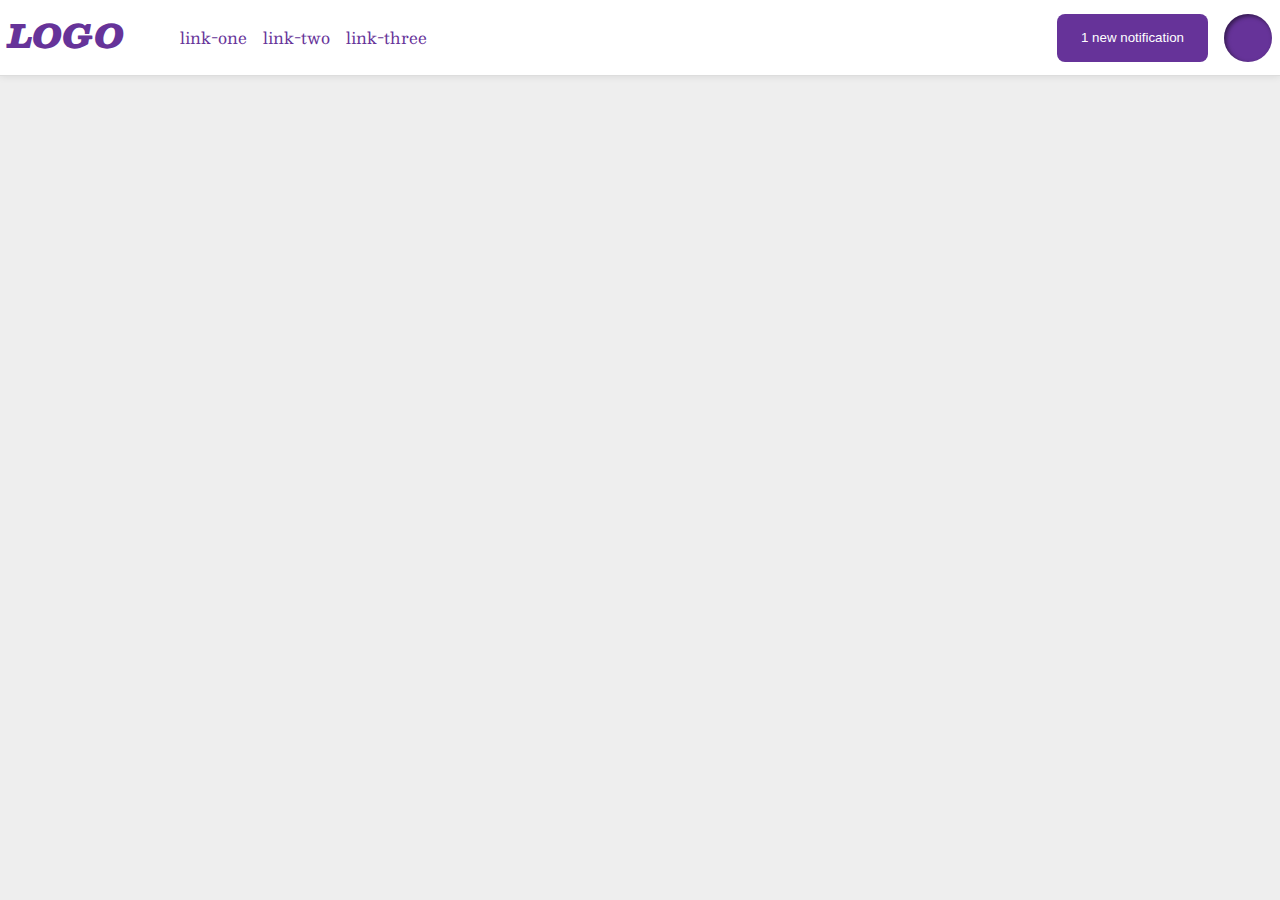
<file: flex/03-flex-header-2/index.html>
<!DOCTYPE html>
<html lang="en">
  <head>
    <meta charset="UTF-8">
    <meta http-equiv="X-UA-Compatible" content="IE=edge">
    <meta name="viewport" content="width=device-width, initial-scale=1.0">
    <title>Flex Header 2</title>
    <link rel="stylesheet" href="style.css">
  </head>
  <body>
    <div class="header">

      <!--Buttons on the left-->
      <div class="left">
        <div class="logo">
          LOGO
        </div>
        <ul class="links">
          <li><a href="google.com">link-one</a></li>
          <li><a href="google.com">link-two</a></li>
          <li><a href="google.com">link-three</a></li>
        </ul>
      </div>

      <!--Buttons on the right-->
      <div class="right">
      <button class="notifications">
        1 new notification
      </button>
      <div class="profile-image"></div>
    </div>

    </div>
  </body>
</html>
</file>
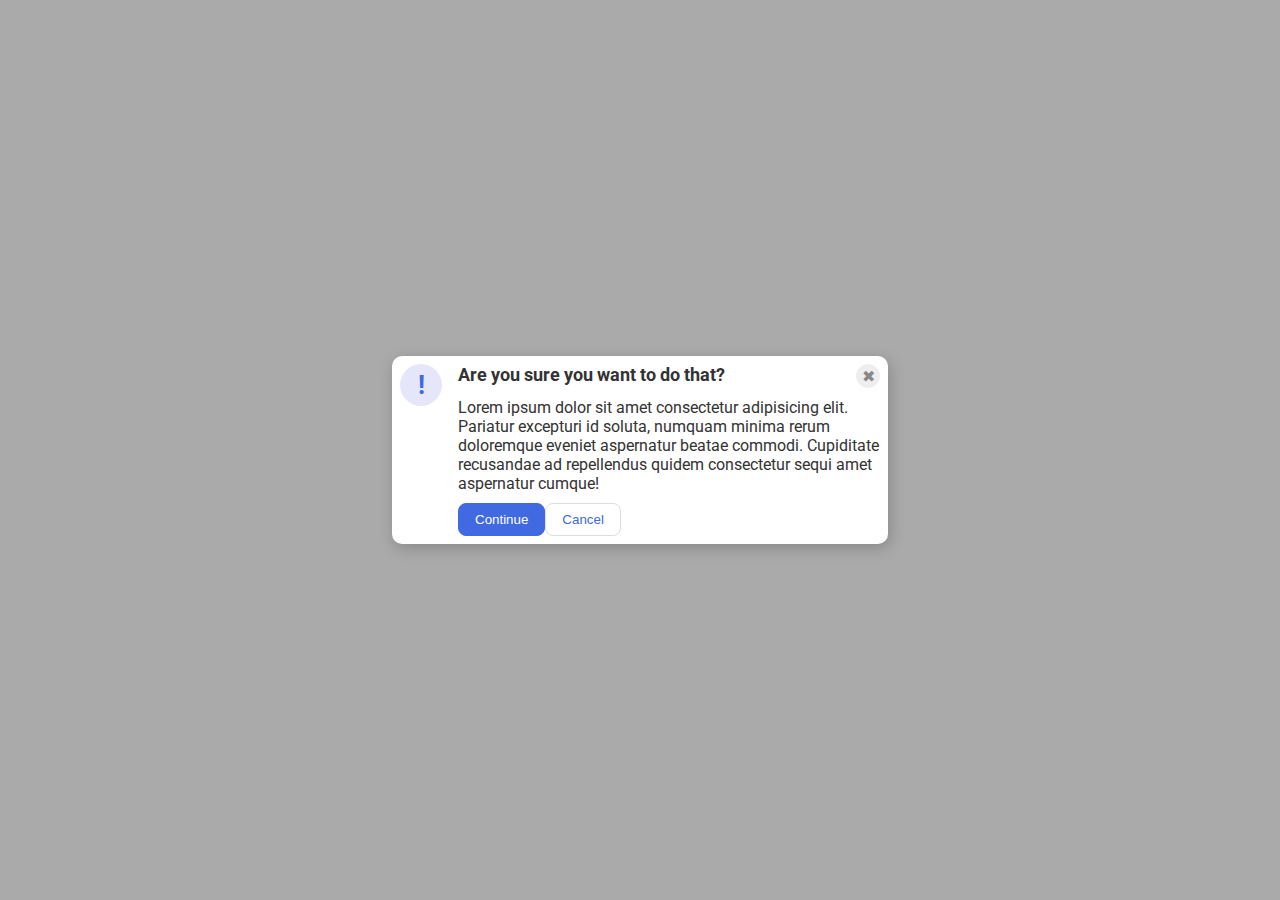
<file: flex/05-flex-modal/index.html>
<!DOCTYPE html>
<html lang="en">
  <head>
    <meta charset="UTF-8">
    <meta http-equiv="X-UA-Compatible" content="IE=edge">
    <meta name="viewport" content="width=device-width, initial-scale=1.0">
    <link rel="stylesheet" href="style.css">
    <title>Modal</title>
  </head>
  <body>
    <div class="modal">
      <div class="icon">!</div>

      <div class="msg">
        <div class="top">
          <div class="header">Are you sure you want to do that?</div>
          <button class="close-button">✖</button>
        </div>
        <div class="text">Lorem ipsum dolor sit amet consectetur adipisicing elit. Pariatur excepturi id soluta, numquam minima rerum doloremque eveniet aspernatur beatae commodi. Cupiditate recusandae ad repellendus quidem consectetur sequi amet aspernatur cumque!</div>
        <div class="strt_canc">
          <button class="continue">Continue</button>
          <button class="cancel">Cancel</button>
        </div>
      </div>
    </div>
  </body>
</html>
</file>
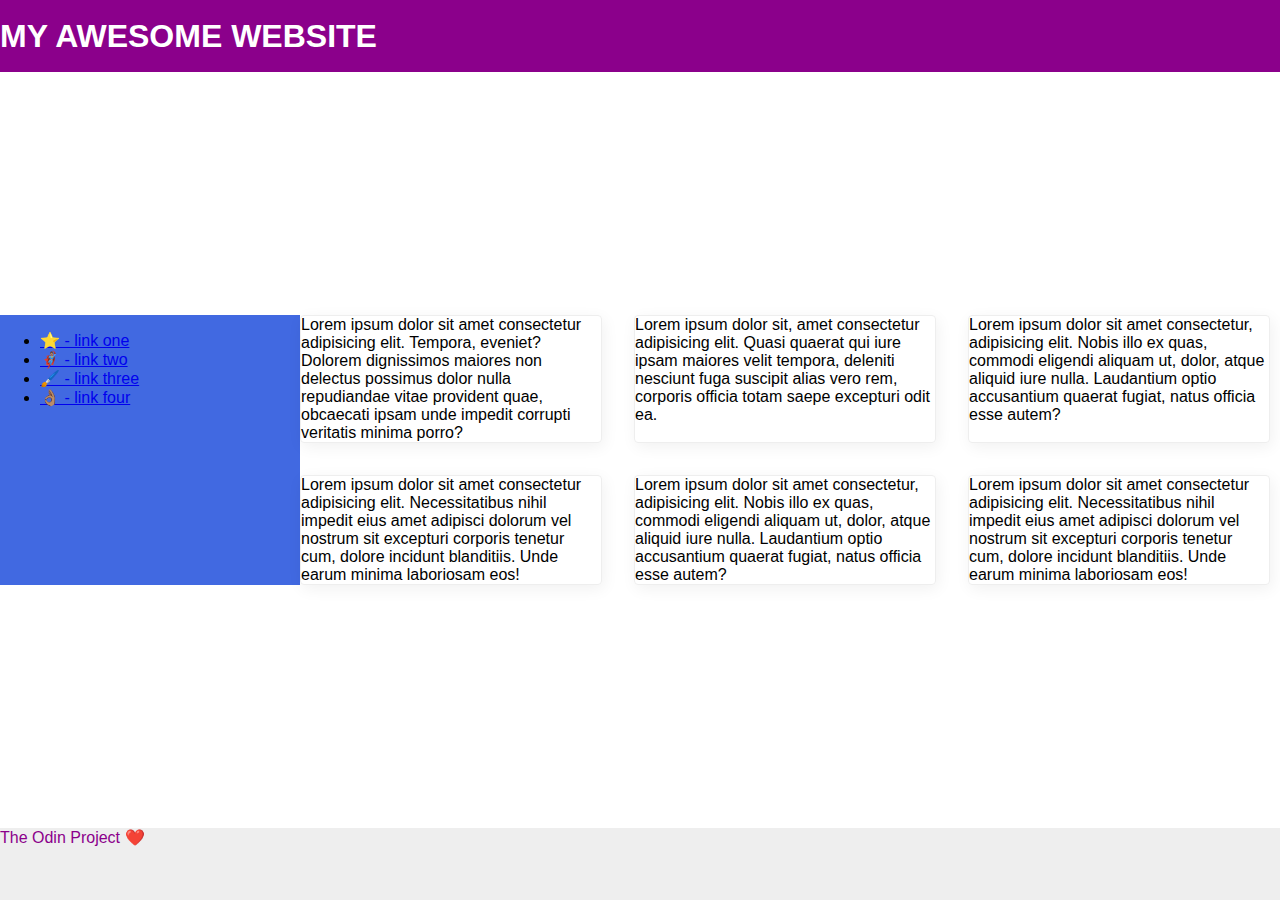
<file: flex/07-flex-layout-2/index.html>
<!--Test-->

<!DOCTYPE html>
<html lang="en">
  <head>
    <meta charset="UTF-8">
    <meta http-equiv="X-UA-Compatible" content="IE=edge">
    <meta name="viewport" content="width=device-width, initial-scale=1.0">
    <title>The Holy Grail</title>
    <link rel="stylesheet" href="style.css">
  </head>
  <body>
    <div class="header">
      MY AWESOME WEBSITE
    </div>
    
    <div class="middle">
      <div class="sidebar">
        <ul>
          <li><a href="#">⭐ - link one</a></li>
          <li><a href="#">🦸🏽‍♂️ - link two</a></li>
          <li><a href="#">🖌️ - link three</a></li>
          <li><a href="#">👌🏽 - link four</a></li>
        </ul>
      </div>

      <div class="card_collection">
        <div class="card">Lorem ipsum dolor sit amet consectetur adipisicing elit. Tempora, eveniet? Dolorem dignissimos maiores non delectus possimus dolor nulla repudiandae vitae provident quae, obcaecati ipsam unde impedit corrupti veritatis minima porro?</div>
        <div class="card">Lorem ipsum dolor sit, amet consectetur adipisicing elit. Quasi quaerat qui iure ipsam maiores velit tempora, deleniti nesciunt fuga suscipit alias vero rem, corporis officia totam saepe excepturi odit ea.</div>
        <div class="card">Lorem ipsum dolor sit amet consectetur, adipisicing elit. Nobis illo ex quas, commodi eligendi aliquam ut, dolor, atque aliquid iure nulla. Laudantium optio accusantium quaerat fugiat, natus officia esse autem?</div>
        <div class="card">Lorem ipsum dolor sit amet consectetur adipisicing elit. Necessitatibus nihil impedit eius amet adipisci dolorum vel nostrum sit excepturi corporis tenetur cum, dolore incidunt blanditiis. Unde earum minima laboriosam eos!</div>
        <div class="card">Lorem ipsum dolor sit amet consectetur, adipisicing elit. Nobis illo ex quas, commodi eligendi aliquam ut, dolor, atque aliquid iure nulla. Laudantium optio accusantium quaerat fugiat, natus officia esse autem?</div>
        <div class="card">Lorem ipsum dolor sit amet consectetur adipisicing elit. Necessitatibus nihil impedit eius amet adipisci dolorum vel nostrum sit excepturi corporis tenetur cum, dolore incidunt blanditiis. Unde earum minima laboriosam eos!</div>
      </div>
    </div>

    <div class="footer">
      The Odin Project ❤️
    </div>
  </body>
</html>
</file>
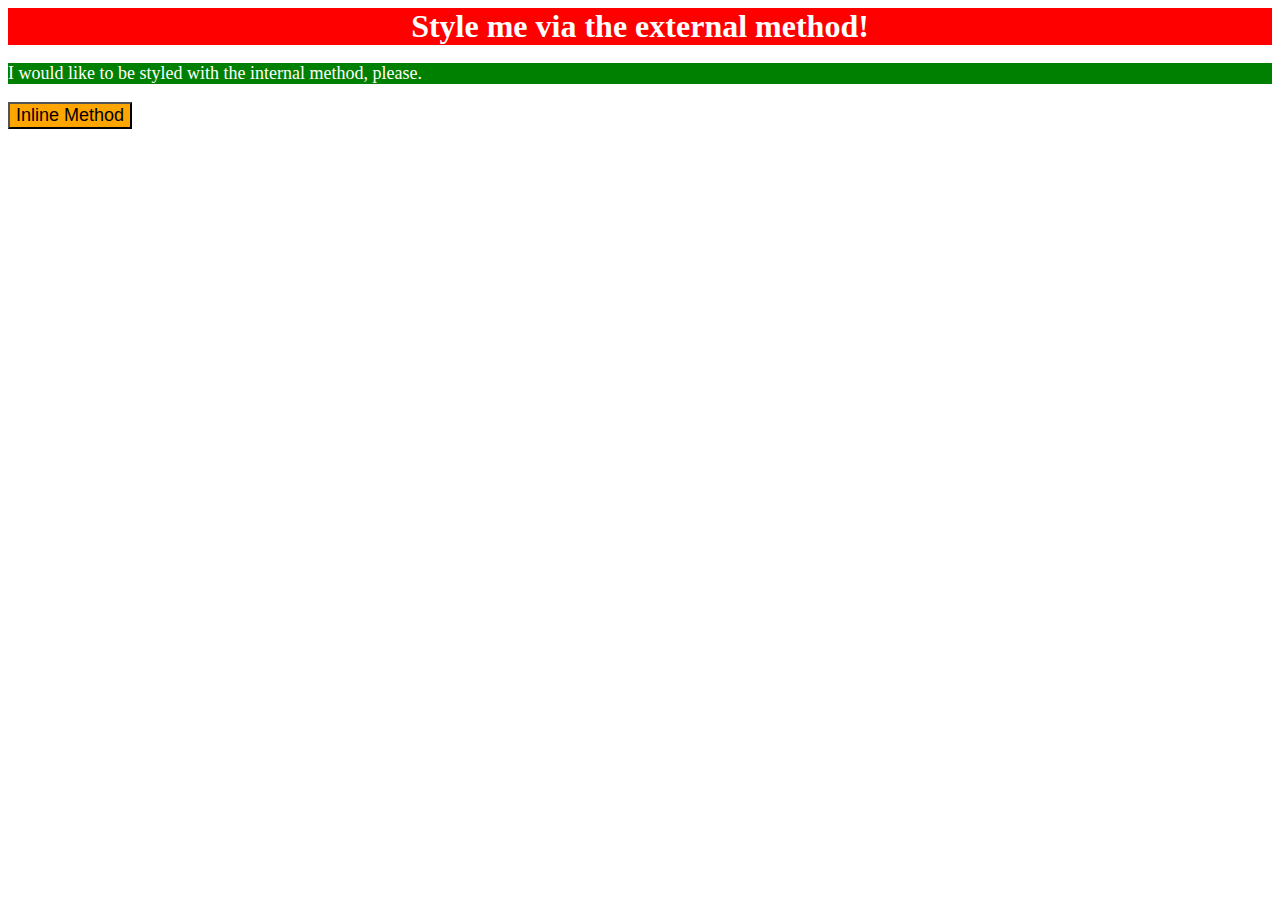
<file: foundations/01-css-methods/index.html>
<!DOCTYPE html>
<html lang="en">
  <head>
    <meta charset="UTF-8">
    <meta http-equiv="X-UA-Compatible" content="IE=edge">
    <meta name="viewport" content="width=device-width, initial-scale=1.0">
    <title>Methods for Adding CSS</title>

    <!--Adding link to header for external style-->
    <link rel="stylesheet" href="styles.css">

    <!--Adding style for p selector - external-->
    <style>
      p{
        color: white;
        background-color: green;
        font-size: 18px;
      }
    </style>

  </head>
  <body>
    <div>Style me via the external method!</div>
    <p>I would like to be styled with the internal method, please.</p>
    
    <!--Inline method for button-->
    <button style="color:black; background-color: orange; font-size: 18px;">Inline Method</button>
  </body>
</html>
</file>
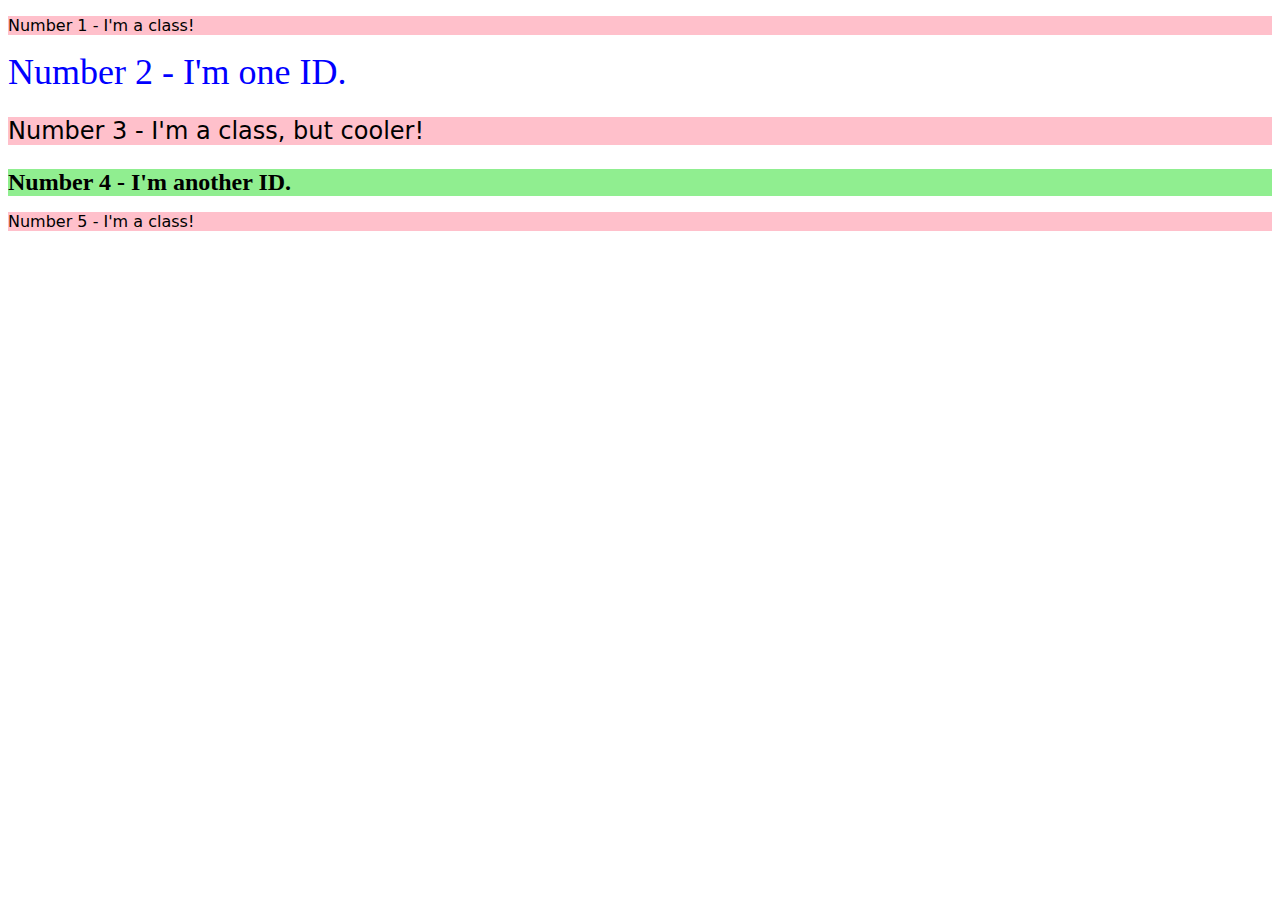
<file: foundations/02-class-id-selectors/index.html>
<!DOCTYPE html>
<html lang="en">
  <head>
    <meta charset="UTF-8">
    <meta http-equiv="X-UA-Compatible" content="IE=edge">
    <meta name="viewport" content="width=device-width, initial-scale=1.0">
    <title>Class and ID Selectors</title>
    <link rel="stylesheet" href="style.css">
  </head>
  <body>
    <p class="odd">Number 1 - I'm a class!</p>
    <div id="oneID">Number 2 - I'm one ID.</div>

    <!--Creating subsection for number 3-->
    <p class="odd cooler">Number 3 - I'm a class, but cooler!</p>
    <div id="twoID">Number 4 - I'm another ID.</div>
    <p class="odd">Number 5 - I'm a class!</p>
  </body>
</html>
</file>
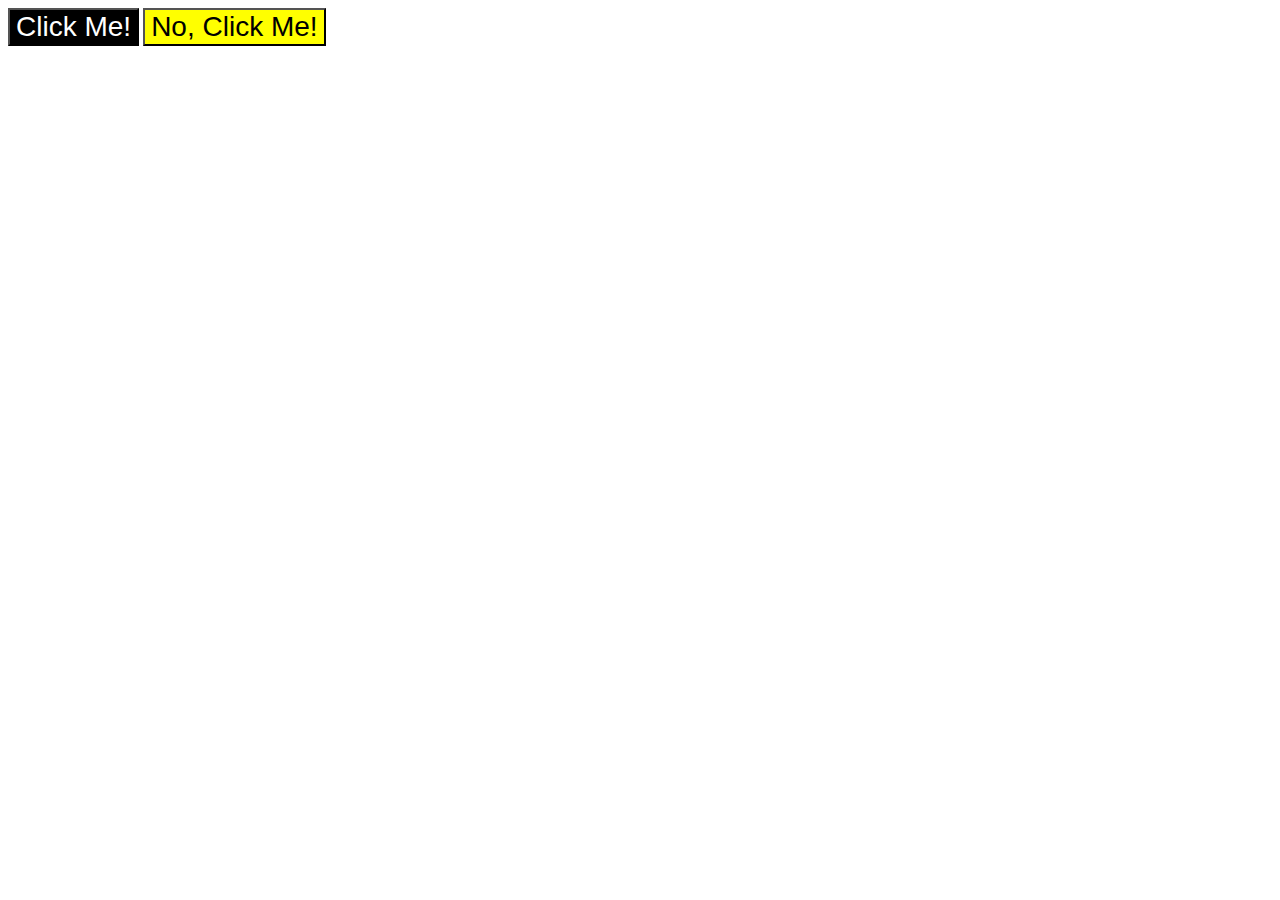
<file: foundations/03-grouping-selectors/index.html>
<!DOCTYPE html>
<html lang="en">
  <head>
    <meta charset="UTF-8">
    <meta http-equiv="X-UA-Compatible" content="IE=edge">
    <meta name="viewport" content="width=device-width, initial-scale=1.0">
    <title>Grouping Selectors</title>
    <link rel="stylesheet" href="style.css">
  </head>
  <body>
    <button class="first">Click Me!</button>
    <button class="second">No, Click Me!</button>
  </body>
</html>
</file>
<file: flex/03-flex-header-2/style.css>
/* this is some magical font-importing.  
you'll learn about it later. */
@import url('https://fonts.googleapis.com/css2?family=Besley:ital,wght@0,400;1,900&display=swap');

body {
  margin: 0;
  background: #eee;
  font-family: Besley, serif;
}

.header {
  background: white;
  border-bottom: 1px solid #ddd;
  box-shadow: 0 0 8px rgba(0,0,0,.1);
  display: flex;
  justify-content: space-between;
  align-items: center;
  padding: 8px;
}

.left,
.right {
  display: flex;
  gap: 16px;
}

.left {
  justify-content: flex-start;
}

.right {
  justify-content: flex-end;
}

.profile-image {
  background: rebeccapurple;
  box-shadow: inset 2px 2px 4px rgba(0,0,0,.5);
  border-radius: 50%;
  width: 48px;
  height: 48px;
}

.logo {
  color: rebeccapurple;
  font-size: 32px;
  font-weight: 900;
  font-style: italic;
}

button {
  border: none;
  border-radius: 8px;
  background: rebeccapurple;
  color: white;
  padding: 8px 24px;
}

a {
  /* this removes the line under our links */
  text-decoration: none;
  color: rebeccapurple;
}

ul {
  list-style-type: none;
  display: flex;
  justify-content: space-between;
  align-items: center;
  gap: 16px;
}
</file>
<file: flex/05-flex-modal/style.css>
@import url('https://fonts.googleapis.com/css2?family=Roboto:wght@400;700&display=swap');

html, body {
  height: 100%;
}

body {
  font-family: Roboto, sans-serif;
  margin: 0;
  background: #aaa;
  color: #333;
  /* I'll give you this one for free lol */
  display: flex;
  align-items: center;
  justify-content: center;
}

.modal {
  background: white;
  width: 480px;
  border-radius: 10px;
  box-shadow: 2px 4px 16px rgba(0,0,0,.2);
  display: flex;
  gap: 16px;
  padding: 8px;
}

.icon {
  color: royalblue;
  font-size: 26px;
  font-weight: 700;
  background: lavender;
  width: 42px;
  height: 42px;
  border-radius: 50%;
  display: flex;
  align-items: center;
  justify-content: center;
  flex-shrink: 0;
}

.close-button {
  background: #eee;
  border-radius: 50%;
  color: #888;
  font-weight: 400;
  font-size: 16px;
  height: 24px;
  width: 24px;
  display: flex;
  align-items: center;
  justify-content: center;
  border: 1px solid #eee;
  padding: 0;
}

button {
  cursor: pointer;
  padding: 8px 16px;
  border-radius: 8px;
}

button.continue {
  background: royalblue;
  border: 1px solid royalblue;
  color: white;
}

button.cancel {
  background: white;
  border: 1px solid #ddd;
  color: royalblue;
}

.msg {
  display: flex;
  flex-direction: column;
  gap: 10px;
}

.strt_canc {
  display: flex;
}

.top {
  display: flex;
  justify-content: space-between;
}

.header {
  font-weight: bold;
  font-size: large;
}
</file>
<file: flex/07-flex-layout-2/style.css>
body {
  font-family: -apple-system, BlinkMacSystemFont, 'Segoe UI', Roboto, Oxygen, Ubuntu, Cantarell, 'Open Sans', 'Helvetica Neue', sans-serif;
  margin: 0;
  min-height: 100vh;
  display: flex;
  flex-direction: column;
  gap: 8px;
  justify-content: space-between;
}

.middle {
  display: flex;
}

.header {
  height: 72px;
  background: darkmagenta;
  color: white;
  display: flex;
  font-size: 32px;
  font-weight: 900;
  align-items: center;
}

.footer {
  height: 72px;
  background: #eee;
  color: darkmagenta;
}

.sidebar {
  width: 300px;
  background: royalblue;
  box-sizing: border-box;
  min-width: 300px;
}

.card {
  border: 1px solid #eee;
  box-shadow: 2px 4px 16px rgba(0,0,0,.06);
  border-radius: 4px;
  max-width: 300px;
}

.card_collection {
  display: flex;
  flex-wrap: wrap;
  gap: 32px;
}
</file>
<file: foundations/01-css-methods/styles.css>
/* Styling div via external method */

div {
    /*A red background, white text, a font size of 32px, center
    aligned, and bold*/

    color: white;
    background-color: red;
    font-size: 32px;
    text-align: center;
    font-weight: 700; /*Note: `bold` works here too*/

}
</file>
<file: foundations/02-class-id-selectors/style.css>
.odd {
    background-color: pink;
    font-family: "Verdana", "DejaVu Sans", sans-serif;
}

#oneID {
    font-size: 36px;
    color: blue;
}

#twoID {
    background-color: lightgreen;
    font-size: 24px;
    font-weight: bold;
}

.odd.cooler {
    font-size: 24px;
}
</file>
<file: foundations/03-grouping-selectors/style.css>
.first,
.second {
    font-size: 28px;
    font-family: Helvetica, "Times New Roman", sans-serif;
}

.first {
    color: white;
    background-color: black;
}

.second {
    background-color: yellow;
}
</file>
